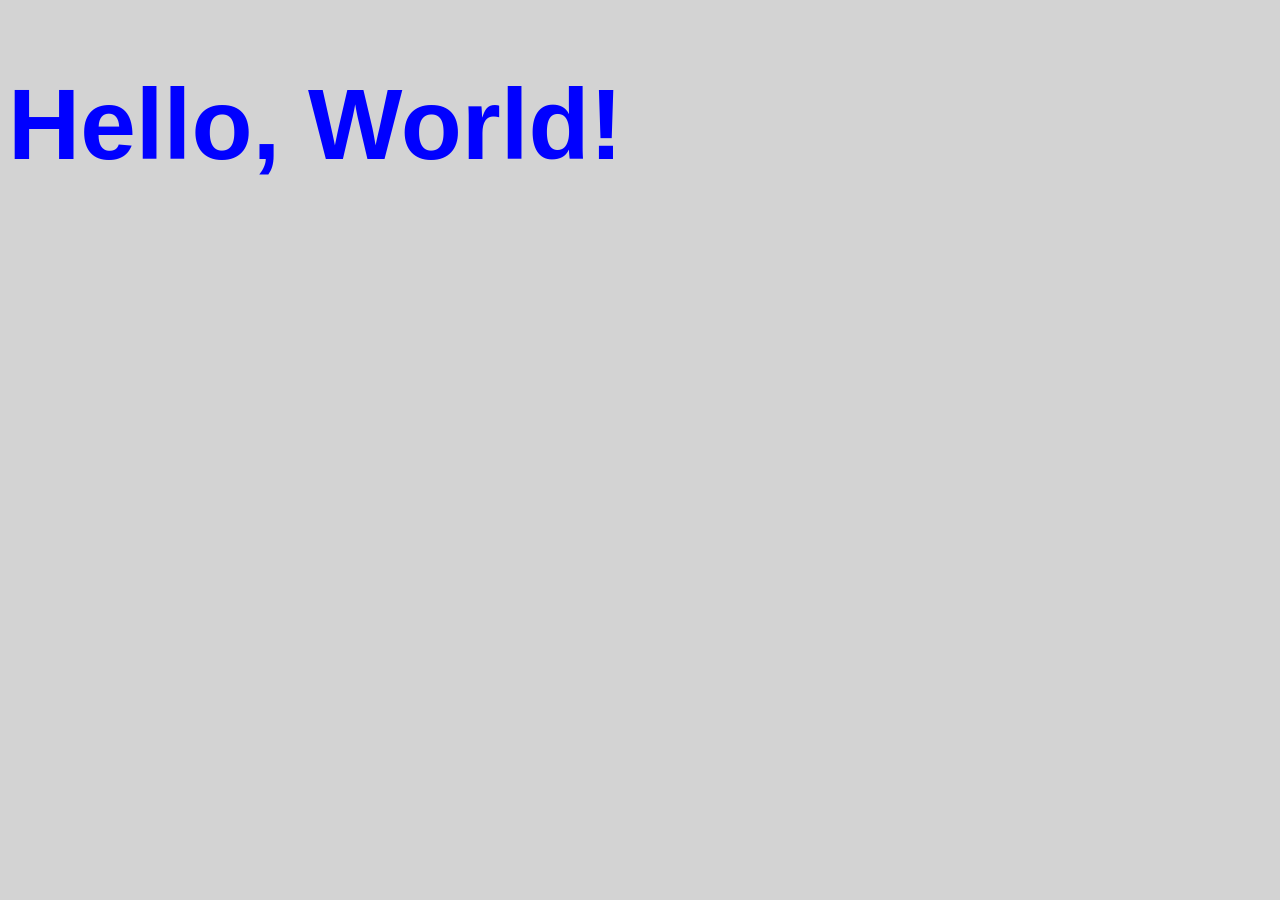
<file: ch2_colors_comments/index.html>
<!DOCTYPE html>
<html lang="en">
<head>
    <meta charset="UTF-8">
    <meta name="viewport" content="width=device-width, initial-scale=1.0">
    <link rel="stylesheet" href="style.css">
    <title>Document</title>
</head>
<body>
 <h1>Hello, World!</h1>   
</body>
</html>
</file>
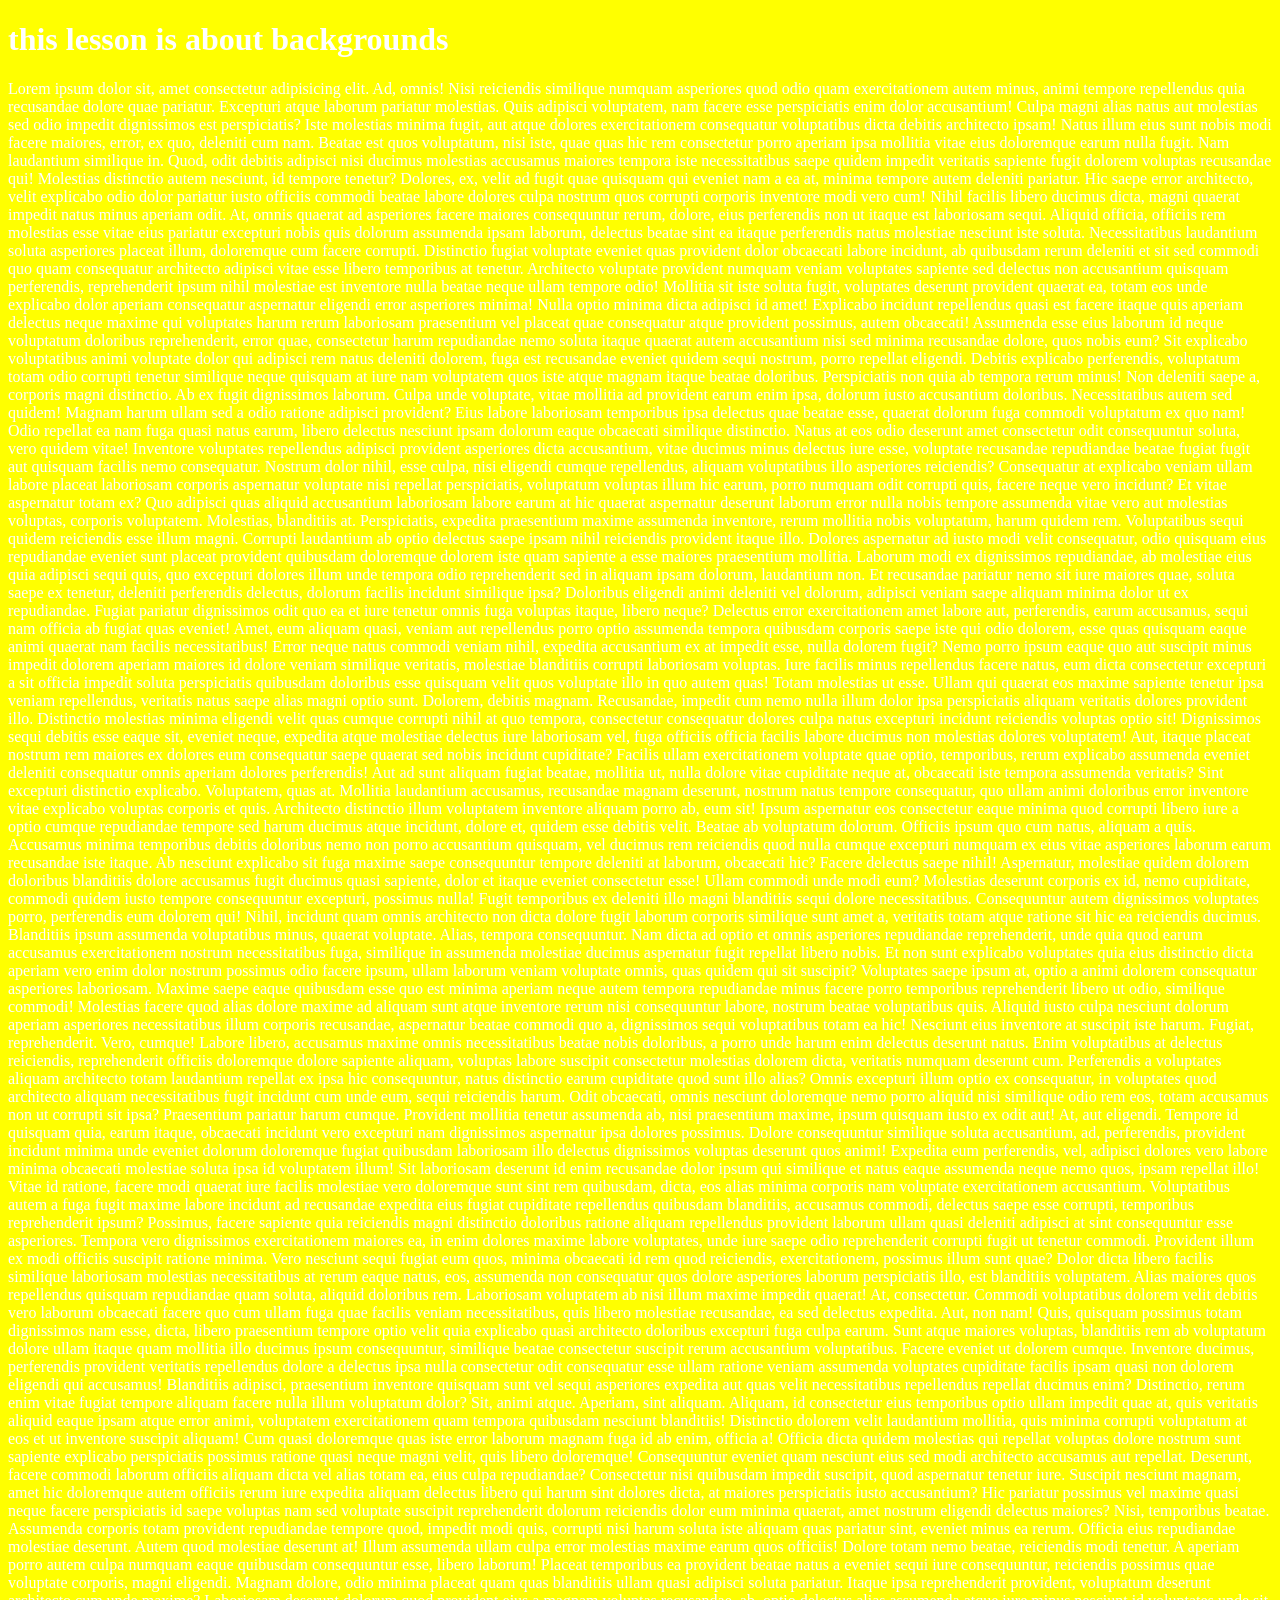
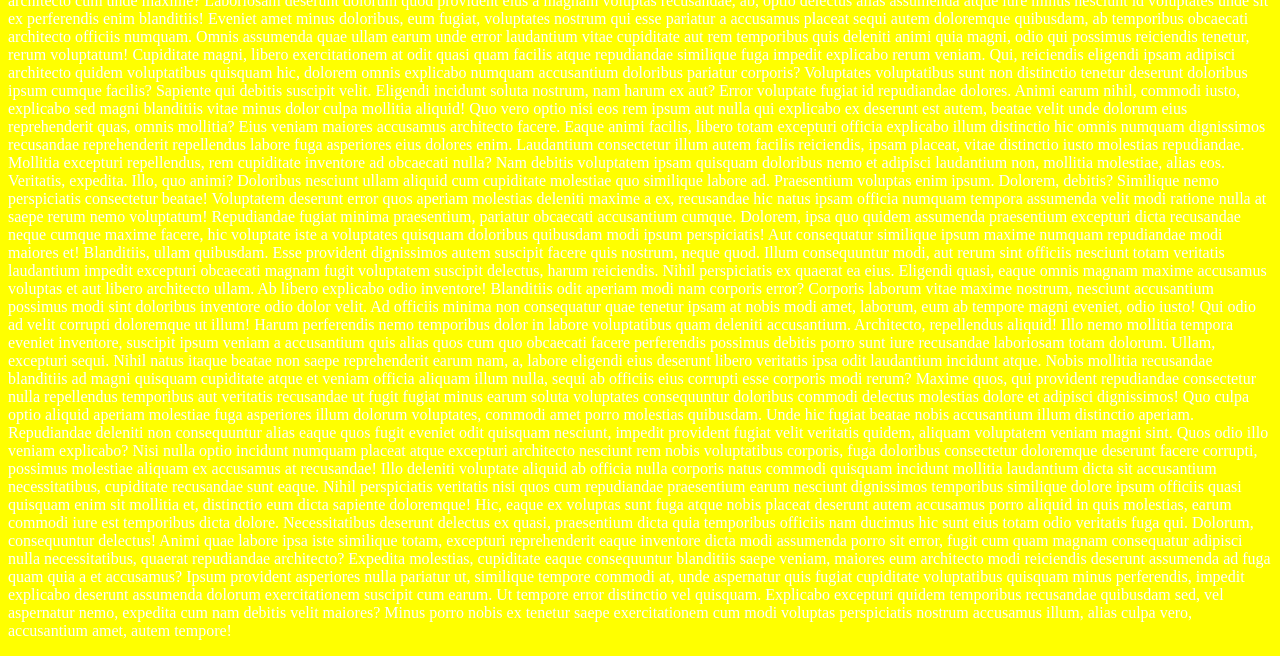
<file: ch3_background/index.html>
<!DOCTYPE html>
<html lang="en">
<head>
    <meta charset="UTF-8">
    <meta name="viewport" content="width=device-width, initial-scale=1.0">
    <link rel="stylesheet" href="style.css"> 
    <title>Document</title>
</head>
<body>
    <h1>this lesson is about backgrounds</h1>
    <p>Lorem ipsum dolor sit, amet consectetur adipisicing elit. Ad, omnis! Nisi reiciendis similique numquam asperiores quod odio quam exercitationem autem minus, animi tempore repellendus quia recusandae dolore quae pariatur. Excepturi atque laborum pariatur molestias. Quis adipisci voluptatem, nam facere esse perspiciatis enim dolor accusantium! Culpa magni alias natus aut molestias sed odio impedit dignissimos est perspiciatis? Iste molestias minima fugit, aut atque dolores exercitationem consequatur voluptatibus dicta debitis architecto ipsam! Natus illum eius sunt nobis modi facere maiores, error, ex quo, deleniti cum nam. Beatae est quos voluptatum, nisi iste, quae quas hic rem consectetur porro aperiam ipsa mollitia vitae eius doloremque earum nulla fugit. Nam laudantium similique in. Quod, odit debitis adipisci nisi ducimus molestias accusamus maiores tempora iste necessitatibus saepe quidem impedit veritatis sapiente fugit dolorem voluptas recusandae qui! Molestias distinctio autem nesciunt, id tempore tenetur? Dolores, ex, velit ad fugit quae quisquam qui eveniet nam a ea at, minima tempore autem deleniti pariatur. Hic saepe error architecto, velit explicabo odio dolor pariatur iusto officiis commodi beatae labore dolores culpa nostrum quos corrupti corporis inventore modi vero cum! Nihil facilis libero ducimus dicta, magni quaerat impedit natus minus aperiam odit. At, omnis quaerat ad asperiores facere maiores consequuntur rerum, dolore, eius perferendis non ut itaque est laboriosam sequi. Aliquid officia, officiis rem molestias esse vitae eius pariatur excepturi nobis quis dolorum assumenda ipsam laborum, delectus beatae sint ea itaque perferendis natus molestiae nesciunt iste soluta. Necessitatibus laudantium soluta asperiores placeat illum, doloremque cum facere corrupti. Distinctio fugiat voluptate eveniet quas provident dolor obcaecati labore incidunt, ab quibusdam rerum deleniti et sit sed commodi quo quam consequatur architecto adipisci vitae esse libero temporibus at tenetur. Architecto voluptate provident numquam veniam voluptates sapiente sed delectus non accusantium quisquam perferendis, reprehenderit ipsum nihil molestiae est inventore nulla beatae neque ullam tempore odio! Mollitia sit iste soluta fugit, voluptates deserunt provident quaerat ea, totam eos unde explicabo dolor aperiam consequatur aspernatur eligendi error asperiores minima! Nulla optio minima dicta adipisci id amet! Explicabo incidunt repellendus quasi est facere itaque quis aperiam delectus neque maxime qui voluptates harum rerum laboriosam praesentium vel placeat quae consequatur atque provident possimus, autem obcaecati! Assumenda esse eius laborum id neque voluptatum doloribus reprehenderit, error quae, consectetur harum repudiandae nemo soluta itaque quaerat autem accusantium nisi sed minima recusandae dolore, quos nobis eum? Sit explicabo voluptatibus animi voluptate dolor qui adipisci rem natus deleniti dolorem, fuga est recusandae eveniet quidem sequi nostrum, porro repellat eligendi. Debitis explicabo perferendis, voluptatum totam odio corrupti tenetur similique neque quisquam at iure nam voluptatem quos iste atque magnam itaque beatae doloribus. Perspiciatis non quia ab tempora rerum minus! Non deleniti saepe a, corporis magni distinctio. Ab ex fugit dignissimos laborum. Culpa unde voluptate, vitae mollitia ad provident earum enim ipsa, dolorum iusto accusantium doloribus. Necessitatibus autem sed quidem! Magnam harum ullam sed a odio ratione adipisci provident? Eius labore laboriosam temporibus ipsa delectus quae beatae esse, quaerat dolorum fuga commodi voluptatum ex quo nam! Odio repellat ea nam fuga quasi natus earum, libero delectus nesciunt ipsam dolorum eaque obcaecati similique distinctio. Natus at eos odio deserunt amet consectetur odit consequuntur soluta, vero quidem vitae! Inventore voluptates repellendus adipisci provident asperiores dicta accusantium, vitae ducimus minus delectus iure esse, voluptate recusandae repudiandae beatae fugiat fugit aut quisquam facilis nemo consequatur. Nostrum dolor nihil, esse culpa, nisi eligendi cumque repellendus, aliquam voluptatibus illo asperiores reiciendis? Consequatur at explicabo veniam ullam labore placeat laboriosam corporis aspernatur voluptate nisi repellat perspiciatis, voluptatum voluptas illum hic earum, porro numquam odit corrupti quis, facere neque vero incidunt? Et vitae aspernatur totam ex? Quo adipisci quas aliquid accusantium laboriosam labore earum at hic quaerat aspernatur deserunt laborum error nulla nobis tempore assumenda vitae vero aut molestias voluptas, corporis voluptatem. Molestias, blanditiis at. Perspiciatis, expedita praesentium maxime assumenda inventore, rerum mollitia nobis voluptatum, harum quidem rem. Voluptatibus sequi quidem reiciendis esse illum magni. Corrupti laudantium ab optio delectus saepe ipsam nihil reiciendis provident itaque illo. Dolores aspernatur ad iusto modi velit consequatur, odio quisquam eius repudiandae eveniet sunt placeat provident quibusdam doloremque dolorem iste quam sapiente a esse maiores praesentium mollitia. Laborum modi ex dignissimos repudiandae, ab molestiae eius quia adipisci sequi quis, quo excepturi dolores illum unde tempora odio reprehenderit sed in aliquam ipsam dolorum, laudantium non. Et recusandae pariatur nemo sit iure maiores quae, soluta saepe ex tenetur, deleniti perferendis delectus, dolorum facilis incidunt similique ipsa? Doloribus eligendi animi deleniti vel dolorum, adipisci veniam saepe aliquam minima dolor ut ex repudiandae. Fugiat pariatur dignissimos odit quo ea et iure tenetur omnis fuga voluptas itaque, libero neque? Delectus error exercitationem amet labore aut, perferendis, earum accusamus, sequi nam officia ab fugiat quas eveniet! Amet, eum aliquam quasi, veniam aut repellendus porro optio assumenda tempora quibusdam corporis saepe iste qui odio dolorem, esse quas quisquam eaque animi quaerat nam facilis necessitatibus! Error neque natus commodi veniam nihil, expedita accusantium ex at impedit esse, nulla dolorem fugit? Nemo porro ipsum eaque quo aut suscipit minus impedit dolorem aperiam maiores id dolore veniam similique veritatis, molestiae blanditiis corrupti laboriosam voluptas. Iure facilis minus repellendus facere natus, eum dicta consectetur excepturi a sit officia impedit soluta perspiciatis quibusdam doloribus esse quisquam velit quos voluptate illo in quo autem quas! Totam molestias ut esse. Ullam qui quaerat eos maxime sapiente tenetur ipsa veniam repellendus, veritatis natus saepe alias magni optio sunt. Dolorem, debitis magnam. Recusandae, impedit cum nemo nulla illum dolor ipsa perspiciatis aliquam veritatis dolores provident illo. Distinctio molestias minima eligendi velit quas cumque corrupti nihil at quo tempora, consectetur consequatur dolores culpa natus excepturi incidunt reiciendis voluptas optio sit! Dignissimos sequi debitis esse eaque sit, eveniet neque, expedita atque molestiae delectus iure laboriosam vel, fuga officiis officia facilis labore ducimus non molestias dolores voluptatem! Aut, itaque placeat nostrum rem maiores ex dolores eum consequatur saepe quaerat sed nobis incidunt cupiditate? Facilis ullam exercitationem voluptate quae optio, temporibus, rerum explicabo assumenda eveniet deleniti consequatur omnis aperiam dolores perferendis! Aut ad sunt aliquam fugiat beatae, mollitia ut, nulla dolore vitae cupiditate neque at, obcaecati iste tempora assumenda veritatis? Sint excepturi distinctio explicabo. Voluptatem, quas at. Mollitia laudantium accusamus, recusandae magnam deserunt, nostrum natus tempore consequatur, quo ullam animi doloribus error inventore vitae explicabo voluptas corporis et quis. Architecto distinctio illum voluptatem inventore aliquam porro ab, eum sit! Ipsum aspernatur eos consectetur eaque minima quod corrupti libero iure a optio cumque repudiandae tempore sed harum ducimus atque incidunt, dolore et, quidem esse debitis velit. Beatae ab voluptatum dolorum. Officiis ipsum quo cum natus, aliquam a quis. Accusamus minima temporibus debitis doloribus nemo non porro accusantium quisquam, vel ducimus rem reiciendis quod nulla cumque excepturi numquam ex eius vitae asperiores laborum earum recusandae iste itaque. Ab nesciunt explicabo sit fuga maxime saepe consequuntur tempore deleniti at laborum, obcaecati hic? Facere delectus saepe nihil! Aspernatur, molestiae quidem dolorem doloribus blanditiis dolore accusamus fugit ducimus quasi sapiente, dolor et itaque eveniet consectetur esse! Ullam commodi unde modi eum? Molestias deserunt corporis ex id, nemo cupiditate, commodi quidem iusto tempore consequuntur excepturi, possimus nulla! Fugit temporibus ex deleniti illo magni blanditiis sequi dolore necessitatibus. Consequuntur autem dignissimos voluptates porro, perferendis eum dolorem qui! Nihil, incidunt quam omnis architecto non dicta dolore fugit laborum corporis similique sunt amet a, veritatis totam atque ratione sit hic ea reiciendis ducimus. Blanditiis ipsum assumenda voluptatibus minus, quaerat voluptate. Alias, tempora consequuntur. Nam dicta ad optio et omnis asperiores repudiandae reprehenderit, unde quia quod earum accusamus exercitationem nostrum necessitatibus fuga, similique in assumenda molestiae ducimus aspernatur fugit repellat libero nobis. Et non sunt explicabo voluptates quia eius distinctio dicta aperiam vero enim dolor nostrum possimus odio facere ipsum, ullam laborum veniam voluptate omnis, quas quidem qui sit suscipit? Voluptates saepe ipsum at, optio a animi dolorem consequatur asperiores laboriosam. Maxime saepe eaque quibusdam esse quo est minima aperiam neque autem tempora repudiandae minus facere porro temporibus reprehenderit libero ut odio, similique commodi! Molestias facere quod alias dolore maxime ad aliquam sunt atque inventore rerum nisi consequuntur labore, nostrum beatae voluptatibus quis. Aliquid iusto culpa nesciunt dolorum aperiam asperiores necessitatibus illum corporis recusandae, aspernatur beatae commodi quo a, dignissimos sequi voluptatibus totam ea hic! Nesciunt eius inventore at suscipit iste harum. Fugiat, reprehenderit. Vero, cumque! Labore libero, accusamus maxime omnis necessitatibus beatae nobis doloribus, a porro unde harum enim delectus deserunt natus. Enim voluptatibus at delectus reiciendis, reprehenderit officiis doloremque dolore sapiente aliquam, voluptas labore suscipit consectetur molestias dolorem dicta, veritatis numquam deserunt cum. Perferendis a voluptates aliquam architecto totam laudantium repellat ex ipsa hic consequuntur, natus distinctio earum cupiditate quod sunt illo alias? Omnis excepturi illum optio ex consequatur, in voluptates quod architecto aliquam necessitatibus fugit incidunt cum unde eum, sequi reiciendis harum. Odit obcaecati, omnis nesciunt doloremque nemo porro aliquid nisi similique odio rem eos, totam accusamus non ut corrupti sit ipsa? Praesentium pariatur harum cumque. Provident mollitia tenetur assumenda ab, nisi praesentium maxime, ipsum quisquam iusto ex odit aut! At, aut eligendi. Tempore id quisquam quia, earum itaque, obcaecati incidunt vero excepturi nam dignissimos aspernatur ipsa dolores possimus. Dolore consequuntur similique soluta accusantium, ad, perferendis, provident incidunt minima unde eveniet dolorum doloremque fugiat quibusdam laboriosam illo delectus dignissimos voluptas deserunt quos animi! Expedita eum perferendis, vel, adipisci dolores vero labore minima obcaecati molestiae soluta ipsa id voluptatem illum! Sit laboriosam deserunt id enim recusandae dolor ipsum qui similique et natus eaque assumenda neque nemo quos, ipsam repellat illo! Vitae id ratione, facere modi quaerat iure facilis molestiae vero doloremque sunt sint rem quibusdam, dicta, eos alias minima corporis nam voluptate exercitationem accusantium. Voluptatibus autem a fuga fugit maxime labore incidunt ad recusandae expedita eius fugiat cupiditate repellendus quibusdam blanditiis, accusamus commodi, delectus saepe esse corrupti, temporibus reprehenderit ipsum? Possimus, facere sapiente quia reiciendis magni distinctio doloribus ratione aliquam repellendus provident laborum ullam quasi deleniti adipisci at sint consequuntur esse asperiores. Tempora vero dignissimos exercitationem maiores ea, in enim dolores maxime labore voluptates, unde iure saepe odio reprehenderit corrupti fugit ut tenetur commodi. Provident illum ex modi officiis suscipit ratione minima. Vero nesciunt sequi fugiat eum quos, minima obcaecati id rem quod reiciendis, exercitationem, possimus illum sunt quae? Dolor dicta libero facilis similique laboriosam molestias necessitatibus at rerum eaque natus, eos, assumenda non consequatur quos dolore asperiores laborum perspiciatis illo, est blanditiis voluptatem. Alias maiores quos repellendus quisquam repudiandae quam soluta, aliquid doloribus rem. Laboriosam voluptatem ab nisi illum maxime impedit quaerat! At, consectetur. Commodi voluptatibus dolorem velit debitis vero laborum obcaecati facere quo cum ullam fuga quae facilis veniam necessitatibus, quis libero molestiae recusandae, ea sed delectus expedita. Aut, non nam! Quis, quisquam possimus totam dignissimos nam esse, dicta, libero praesentium tempore optio velit quia explicabo quasi architecto doloribus excepturi fuga culpa earum. Sunt atque maiores voluptas, blanditiis rem ab voluptatum dolore ullam itaque quam mollitia illo ducimus ipsum consequuntur, similique beatae consectetur suscipit rerum accusantium voluptatibus. Facere eveniet ut dolorem cumque. Inventore ducimus, perferendis provident veritatis repellendus dolore a delectus ipsa nulla consectetur odit consequatur esse ullam ratione veniam assumenda voluptates cupiditate facilis ipsam quasi non dolorem eligendi qui accusamus! Blanditiis adipisci, praesentium inventore quisquam sunt vel sequi asperiores expedita aut quas velit necessitatibus repellendus repellat ducimus enim? Distinctio, rerum enim vitae fugiat tempore aliquam facere nulla illum voluptatum dolor? Sit, animi atque. Aperiam, sint aliquam. Aliquam, id consectetur eius temporibus optio ullam impedit quae at, quis veritatis aliquid eaque ipsam atque error animi, voluptatem exercitationem quam tempora quibusdam nesciunt blanditiis! Distinctio dolorem velit laudantium mollitia, quis minima corrupti voluptatum at eos et ut inventore suscipit aliquam! Cum quasi doloremque quas iste error laborum magnam fuga id ab enim, officia a! Officia dicta quidem molestias qui repellat voluptas dolore nostrum sunt sapiente explicabo perspiciatis possimus ratione quasi neque magni velit, quis libero doloremque! Consequuntur eveniet quam nesciunt eius sed modi architecto accusamus aut repellat. Deserunt, facere commodi laborum officiis aliquam dicta vel alias totam ea, eius culpa repudiandae? Consectetur nisi quibusdam impedit suscipit, quod aspernatur tenetur iure. Suscipit nesciunt magnam, amet hic doloremque autem officiis rerum iure expedita aliquam delectus libero qui harum sint dolores dicta, at maiores perspiciatis iusto accusantium? Hic pariatur possimus vel maxime quasi neque facere perspiciatis id saepe voluptas nam sed voluptate suscipit reprehenderit dolorum reiciendis dolor eum minima quaerat, amet nostrum eligendi delectus maiores? Nisi, temporibus beatae. Assumenda corporis totam provident repudiandae tempore quod, impedit modi quis, corrupti nisi harum soluta iste aliquam quas pariatur sint, eveniet minus ea rerum. Officia eius repudiandae molestiae deserunt. Autem quod molestiae deserunt at! Illum assumenda ullam culpa error molestias maxime earum quos officiis! Dolore totam nemo beatae, reiciendis modi tenetur. A aperiam porro autem culpa numquam eaque quibusdam consequuntur esse, libero laborum! Placeat temporibus ea provident beatae natus a eveniet sequi iure consequuntur, reiciendis possimus quae voluptate corporis, magni eligendi. Magnam dolore, odio minima placeat quam quas blanditiis ullam quasi adipisci soluta pariatur. Itaque ipsa reprehenderit provident, voluptatum deserunt architecto cum unde maxime? Laboriosam deserunt dolorum quod provident eius a magnam voluptas recusandae, ab, optio delectus alias assumenda atque iure minus nesciunt id voluptates unde sit ex perferendis enim blanditiis! Eveniet amet minus doloribus, eum fugiat, voluptates nostrum qui esse pariatur a accusamus placeat sequi autem doloremque quibusdam, ab temporibus obcaecati architecto officiis numquam. Omnis assumenda quae ullam earum unde error laudantium vitae cupiditate aut rem temporibus quis deleniti animi quia magni, odio qui possimus reiciendis tenetur, rerum voluptatum! Cupiditate magni, libero exercitationem at odit quasi quam facilis atque repudiandae similique fuga impedit explicabo rerum veniam. Qui, reiciendis eligendi ipsam adipisci architecto quidem voluptatibus quisquam hic, dolorem omnis explicabo numquam accusantium doloribus pariatur corporis? Voluptates voluptatibus sunt non distinctio tenetur deserunt doloribus ipsum cumque facilis? Sapiente qui debitis suscipit velit. Eligendi incidunt soluta nostrum, nam harum ex aut? Error voluptate fugiat id repudiandae dolores. Animi earum nihil, commodi iusto, explicabo sed magni blanditiis vitae minus dolor culpa mollitia aliquid! Quo vero optio nisi eos rem ipsum aut nulla qui explicabo ex deserunt est autem, beatae velit unde dolorum eius reprehenderit quas, omnis mollitia? Eius veniam maiores accusamus architecto facere. Eaque animi facilis, libero totam excepturi officia explicabo illum distinctio hic omnis numquam dignissimos recusandae reprehenderit repellendus labore fuga asperiores eius dolores enim. Laudantium consectetur illum autem facilis reiciendis, ipsam placeat, vitae distinctio iusto molestias repudiandae. Mollitia excepturi repellendus, rem cupiditate inventore ad obcaecati nulla? Nam debitis voluptatem ipsam quisquam doloribus nemo et adipisci laudantium non, mollitia molestiae, alias eos. Veritatis, expedita. Illo, quo animi? Doloribus nesciunt ullam aliquid cum cupiditate molestiae quo similique labore ad. Praesentium voluptas enim ipsum. Dolorem, debitis? Similique nemo perspiciatis consectetur beatae! Voluptatem deserunt error quos aperiam molestias deleniti maxime a ex, recusandae hic natus ipsam officia numquam tempora assumenda velit modi ratione nulla at saepe rerum nemo voluptatum! Repudiandae fugiat minima praesentium, pariatur obcaecati accusantium cumque. Dolorem, ipsa quo quidem assumenda praesentium excepturi dicta recusandae neque cumque maxime facere, hic voluptate iste a voluptates quisquam doloribus quibusdam modi ipsum perspiciatis! Aut consequatur similique ipsum maxime numquam repudiandae modi maiores et! Blanditiis, ullam quibusdam. Esse provident dignissimos autem suscipit facere quis nostrum, neque quod. Illum consequuntur modi, aut rerum sint officiis nesciunt totam veritatis laudantium impedit excepturi obcaecati magnam fugit voluptatem suscipit delectus, harum reiciendis. Nihil perspiciatis ex quaerat ea eius. Eligendi quasi, eaque omnis magnam maxime accusamus voluptas et aut libero architecto ullam. Ab libero explicabo odio inventore! Blanditiis odit aperiam modi nam corporis error? Corporis laborum vitae maxime nostrum, nesciunt accusantium possimus modi sint doloribus inventore odio dolor velit. Ad officiis minima non consequatur quae tenetur ipsam at nobis modi amet, laborum, eum ab tempore magni eveniet, odio iusto! Qui odio ad velit corrupti doloremque ut illum! Harum perferendis nemo temporibus dolor in labore voluptatibus quam deleniti accusantium. Architecto, repellendus aliquid! Illo nemo mollitia tempora eveniet inventore, suscipit ipsum veniam a accusantium quis alias quos cum quo obcaecati facere perferendis possimus debitis porro sunt iure recusandae laboriosam totam dolorum. Ullam, excepturi sequi. Nihil natus itaque beatae non saepe reprehenderit earum nam, a, labore eligendi eius deserunt libero veritatis ipsa odit laudantium incidunt atque. Nobis mollitia recusandae blanditiis ad magni quisquam cupiditate atque et veniam officia aliquam illum nulla, sequi ab officiis eius corrupti esse corporis modi rerum? Maxime quos, qui provident repudiandae consectetur nulla repellendus temporibus aut veritatis recusandae ut fugit fugiat minus earum soluta voluptates consequuntur doloribus commodi delectus molestias dolore et adipisci dignissimos! Quo culpa optio aliquid aperiam molestiae fuga asperiores illum dolorum voluptates, commodi amet porro molestias quibusdam. Unde hic fugiat beatae nobis accusantium illum distinctio aperiam. Repudiandae deleniti non consequuntur alias eaque quos fugit eveniet odit quisquam nesciunt, impedit provident fugiat velit veritatis quidem, aliquam voluptatem veniam magni sint. Quos odio illo veniam explicabo? Nisi nulla optio incidunt numquam placeat atque excepturi architecto nesciunt rem nobis voluptatibus corporis, fuga doloribus consectetur doloremque deserunt facere corrupti, possimus molestiae aliquam ex accusamus at recusandae! Illo deleniti voluptate aliquid ab officia nulla corporis natus commodi quisquam incidunt mollitia laudantium dicta sit accusantium necessitatibus, cupiditate recusandae sunt eaque. Nihil perspiciatis veritatis nisi quos cum repudiandae praesentium earum nesciunt dignissimos temporibus similique dolore ipsum officiis quasi quisquam enim sit mollitia et, distinctio eum dicta sapiente doloremque! Hic, eaque ex voluptas sunt fuga atque nobis placeat deserunt autem accusamus porro aliquid in quis molestias, earum commodi iure est temporibus dicta dolore. Necessitatibus deserunt delectus ex quasi, praesentium dicta quia temporibus officiis nam ducimus hic sunt eius totam odio veritatis fuga qui. Dolorum, consequuntur delectus! Animi quae labore ipsa iste similique totam, excepturi reprehenderit eaque inventore dicta modi assumenda porro sit error, fugit cum quam magnam consequatur adipisci nulla necessitatibus, quaerat repudiandae architecto? Expedita molestias, cupiditate eaque consequuntur blanditiis saepe veniam, maiores eum architecto modi reiciendis deserunt assumenda ad fuga quam quia a et accusamus? Ipsum provident asperiores nulla pariatur ut, similique tempore commodi at, unde aspernatur quis fugiat cupiditate voluptatibus quisquam minus perferendis, impedit explicabo deserunt assumenda dolorum exercitationem suscipit cum earum. Ut tempore error distinctio vel quisquam. Explicabo excepturi quidem temporibus recusandae quibusdam sed, vel aspernatur nemo, expedita cum nam debitis velit maiores? Minus porro nobis ex tenetur saepe exercitationem cum modi voluptas perspiciatis nostrum accusamus illum, alias culpa vero, accusantium amet, autem tempore!</p>
</body>
</html>
</file>
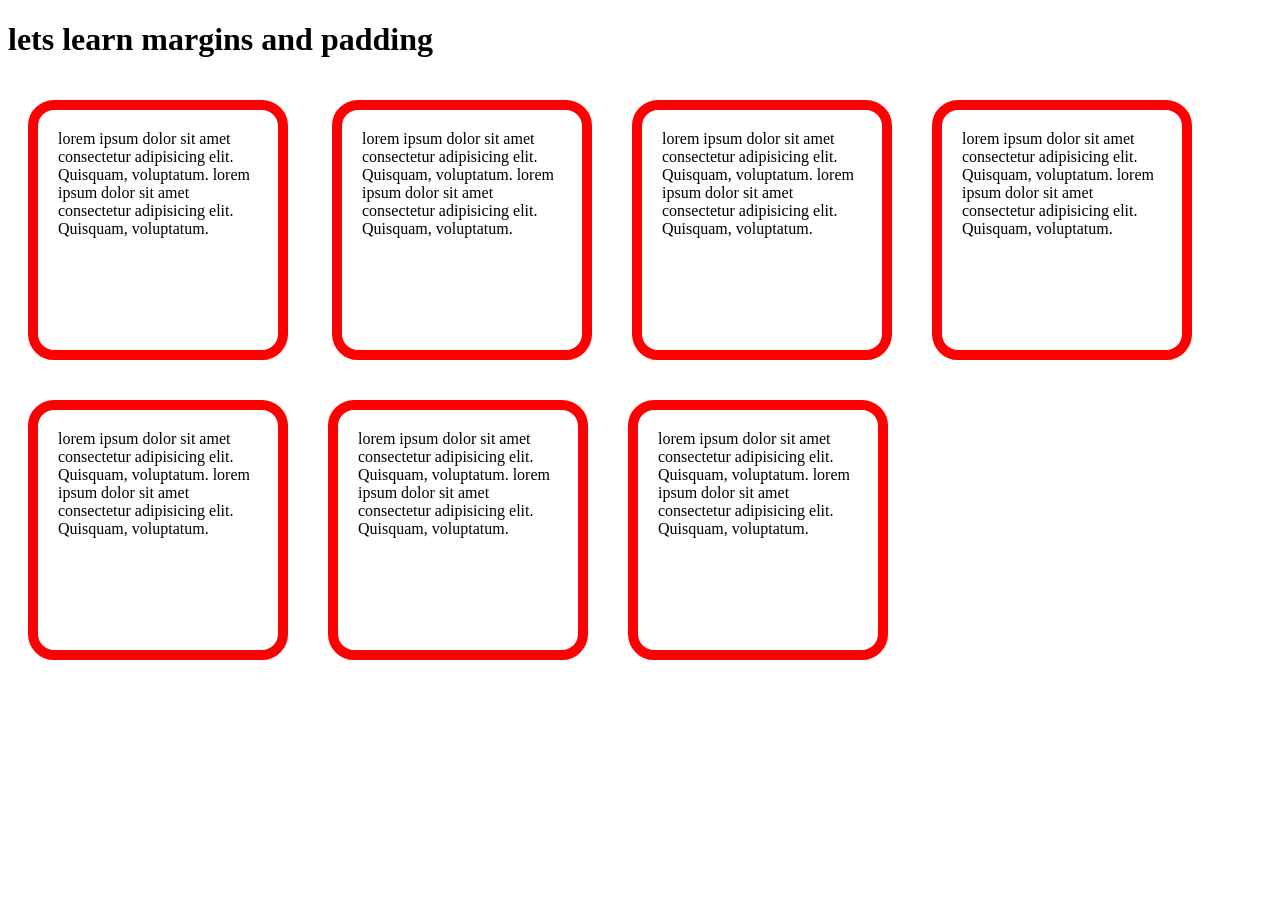
<file: ch5_margins_pedding/index.html>
<!DOCTYPE html>
<html lang="en">
<head>
    <meta charset="UTF-8">
    <meta name="viewport" content="width=device-width, initial-scale=1.0">
    <link rel="stylesheet" href="style.css">
    <title>Document</title>
</head>
<body>
    <h1>lets learn margins and padding</h1>
    <div>
        lorem ipsum dolor sit amet consectetur adipisicing elit. Quisquam, voluptatum.
        lorem ipsum dolor sit amet consectetur adipisicing elit. Quisquam, voluptatum.
    </div>
    <div>
        lorem ipsum dolor sit amet consectetur adipisicing elit. Quisquam, voluptatum.
        lorem ipsum dolor sit amet consectetur adipisicing elit. Quisquam, voluptatum.
    </div><div>
        lorem ipsum dolor sit amet consectetur adipisicing elit. Quisquam, voluptatum.
        lorem ipsum dolor sit amet consectetur adipisicing elit. Quisquam, voluptatum.
    </div><div>
        lorem ipsum dolor sit amet consectetur adipisicing elit. Quisquam, voluptatum.
        lorem ipsum dolor sit amet consectetur adipisicing elit. Quisquam, voluptatum.
    </div><div>
        lorem ipsum dolor sit amet consectetur adipisicing elit. Quisquam, voluptatum.
        lorem ipsum dolor sit amet consectetur adipisicing elit. Quisquam, voluptatum.
    </div><div>
        lorem ipsum dolor sit amet consectetur adipisicing elit. Quisquam, voluptatum.
        lorem ipsum dolor sit amet consectetur adipisicing elit. Quisquam, voluptatum.
    </div><div>
        lorem ipsum dolor sit amet consectetur adipisicing elit. Quisquam, voluptatum.
        lorem ipsum dolor sit amet consectetur adipisicing elit. Quisquam, voluptatum.
    </div>
    
    
</body>
</html>
</file>
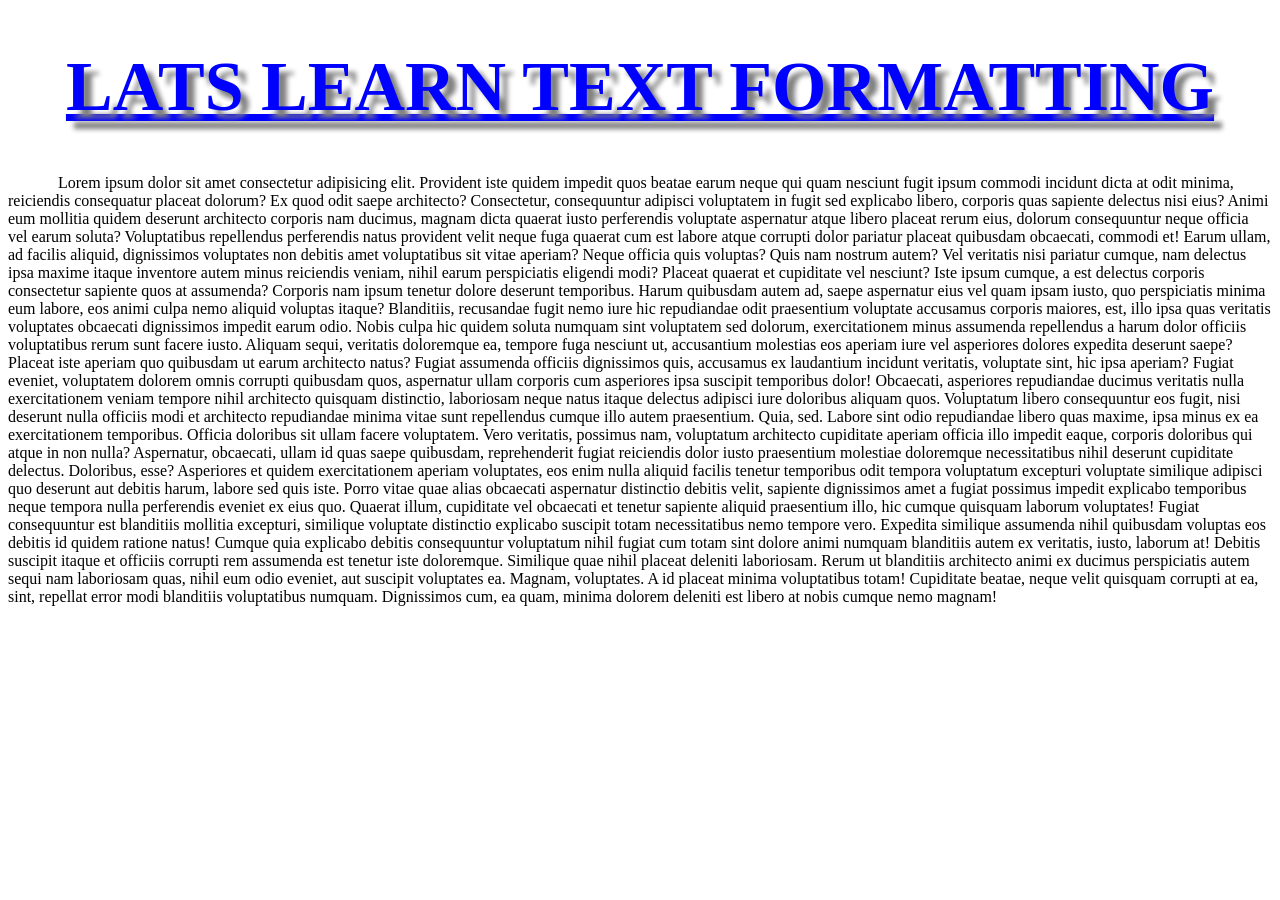
<file: ch6_text_formatting/index.html>
<!DOCTYPE html>
<html lang="en">
<head>
    <meta charset="UTF-8">
    <meta name="viewport" content="width=device-width, initial-scale=1.0">
    <link rel="stylesheet" href="style.css">
    <title>Document</title>
</head>
<body>
    <h1>lats learn text formatting</h1>
    <p>Lorem ipsum dolor sit amet consectetur adipisicing elit. Provident iste quidem impedit quos beatae earum neque qui quam nesciunt fugit ipsum commodi incidunt dicta at odit minima, reiciendis consequatur placeat dolorum? Ex quod odit saepe architecto? Consectetur, consequuntur adipisci voluptatem in fugit sed explicabo libero, corporis quas sapiente delectus nisi eius? Animi eum mollitia quidem deserunt architecto corporis nam ducimus, magnam dicta quaerat iusto perferendis voluptate aspernatur atque libero placeat rerum eius, dolorum consequuntur neque officia vel earum soluta? Voluptatibus repellendus perferendis natus provident velit neque fuga quaerat cum est labore atque corrupti dolor pariatur placeat quibusdam obcaecati, commodi et! Earum ullam, ad facilis aliquid, dignissimos voluptates non debitis amet voluptatibus sit vitae aperiam? Neque officia quis voluptas? Quis nam nostrum autem? Vel veritatis nisi pariatur cumque, nam delectus ipsa maxime itaque inventore autem minus reiciendis veniam, nihil earum perspiciatis eligendi modi? Placeat quaerat et cupiditate vel nesciunt? Iste ipsum cumque, a est delectus corporis consectetur sapiente quos at assumenda? Corporis nam ipsum tenetur dolore deserunt temporibus. Harum quibusdam autem ad, saepe aspernatur eius vel quam ipsam iusto, quo perspiciatis minima eum labore, eos animi culpa nemo aliquid voluptas itaque? Blanditiis, recusandae fugit nemo iure hic repudiandae odit praesentium voluptate accusamus corporis maiores, est, illo ipsa quas veritatis voluptates obcaecati dignissimos impedit earum odio. Nobis culpa hic quidem soluta numquam sint voluptatem sed dolorum, exercitationem minus assumenda repellendus a harum dolor officiis voluptatibus rerum sunt facere iusto. Aliquam sequi, veritatis doloremque ea, tempore fuga nesciunt ut, accusantium molestias eos aperiam iure vel asperiores dolores expedita deserunt saepe? Placeat iste aperiam quo quibusdam ut earum architecto natus? Fugiat assumenda officiis dignissimos quis, accusamus ex laudantium incidunt veritatis, voluptate sint, hic ipsa aperiam? Fugiat eveniet, voluptatem dolorem omnis corrupti quibusdam quos, aspernatur ullam corporis cum asperiores ipsa suscipit temporibus dolor! Obcaecati, asperiores repudiandae ducimus veritatis nulla exercitationem veniam tempore nihil architecto quisquam distinctio, laboriosam neque natus itaque delectus adipisci iure doloribus aliquam quos. Voluptatum libero consequuntur eos fugit, nisi deserunt nulla officiis modi et architecto repudiandae minima vitae sunt repellendus cumque illo autem praesentium. Quia, sed. Labore sint odio repudiandae libero quas maxime, ipsa minus ex ea exercitationem temporibus. Officia doloribus sit ullam facere voluptatem. Vero veritatis, possimus nam, voluptatum architecto cupiditate aperiam officia illo impedit eaque, corporis doloribus qui atque in non nulla? Aspernatur, obcaecati, ullam id quas saepe quibusdam, reprehenderit fugiat reiciendis dolor iusto praesentium molestiae doloremque necessitatibus nihil deserunt cupiditate delectus. Doloribus, esse? Asperiores et quidem exercitationem aperiam voluptates, eos enim nulla aliquid facilis tenetur temporibus odit tempora voluptatum excepturi voluptate similique adipisci quo deserunt aut debitis harum, labore sed quis iste. Porro vitae quae alias obcaecati aspernatur distinctio debitis velit, sapiente dignissimos amet a fugiat possimus impedit explicabo temporibus neque tempora nulla perferendis eveniet ex eius quo. Quaerat illum, cupiditate vel obcaecati et tenetur sapiente aliquid praesentium illo, hic cumque quisquam laborum voluptates! Fugiat consequuntur est blanditiis mollitia excepturi, similique voluptate distinctio explicabo suscipit totam necessitatibus nemo tempore vero. Expedita similique assumenda nihil quibusdam voluptas eos debitis id quidem ratione natus! Cumque quia explicabo debitis consequuntur voluptatum nihil fugiat cum totam sint dolore animi numquam blanditiis autem ex veritatis, iusto, laborum at! Debitis suscipit itaque et officiis corrupti rem assumenda est tenetur iste doloremque. Similique quae nihil placeat deleniti laboriosam. Rerum ut blanditiis architecto animi ex ducimus perspiciatis autem sequi nam laboriosam quas, nihil eum odio eveniet, aut suscipit voluptates ea. Magnam, voluptates. A id placeat minima voluptatibus totam! Cupiditate beatae, neque velit quisquam corrupti at ea, sint, repellat error modi blanditiis voluptatibus numquam. Dignissimos cum, ea quam, minima dolorem deleniti est libero at nobis cumque nemo magnam!</p>
</body>
</html>
</file>
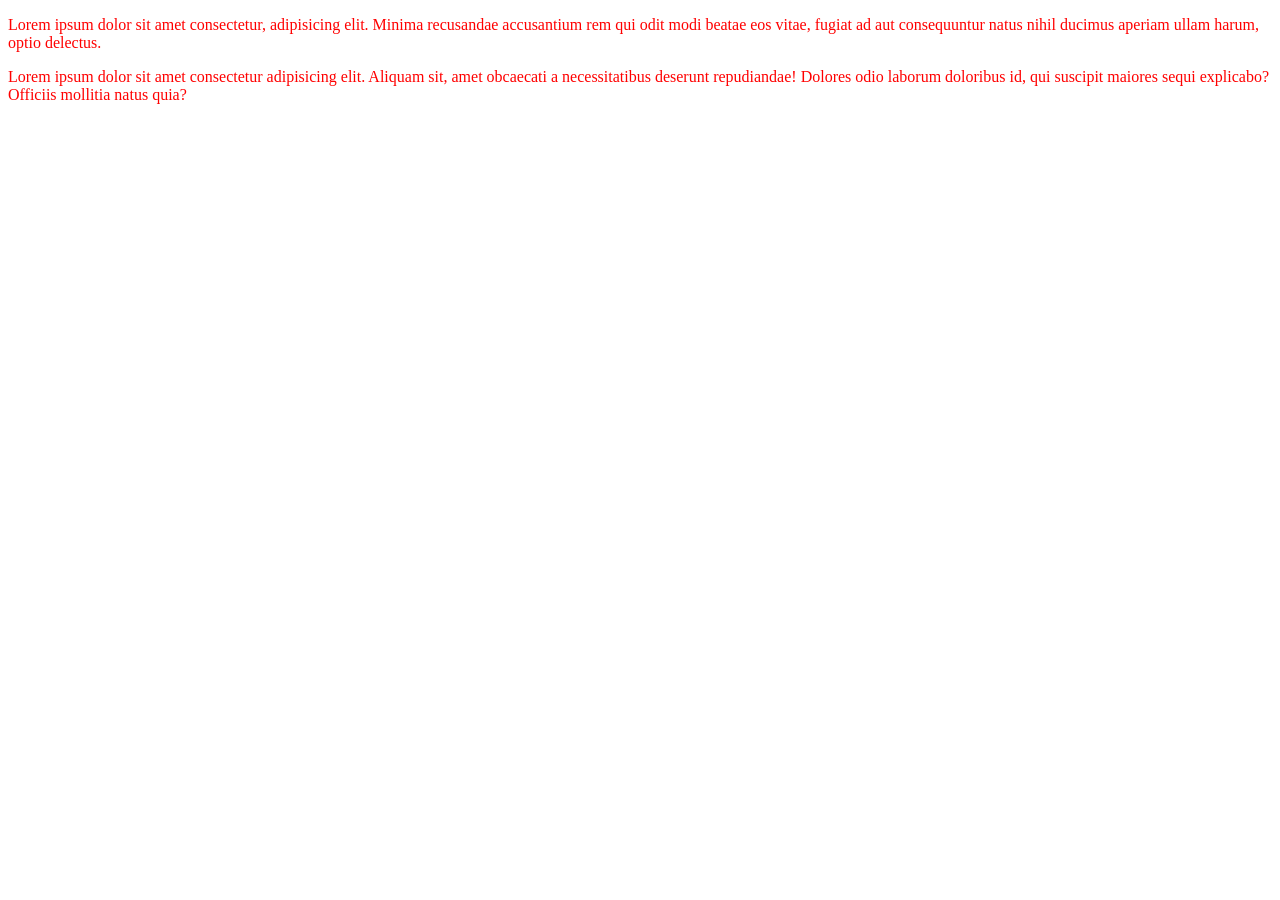
<file: intro/index.html>
<!DOCTYPE html>
<html lang="en">
<head>
    <meta charset="UTF-8">
    <meta name="viewport" content="width=device-width, initial-scale=1.0">
    <title>Document</title>
    

</head>
<body>
    <p style="color: red;">Lorem ipsum dolor sit amet consectetur, adipisicing elit. Minima recusandae accusantium rem qui odit modi beatae eos vitae, fugiat ad aut consequuntur natus nihil ducimus aperiam ullam harum, optio delectus.</p>
<P style="color: red;">Lorem ipsum dolor sit amet consectetur adipisicing elit. Aliquam sit, amet obcaecati a necessitatibus deserunt repudiandae! Dolores odio laborum doloribus id, qui suscipit maiores sequi explicabo? Officiis mollitia natus quia?</P>

</body>
</html>
</file>
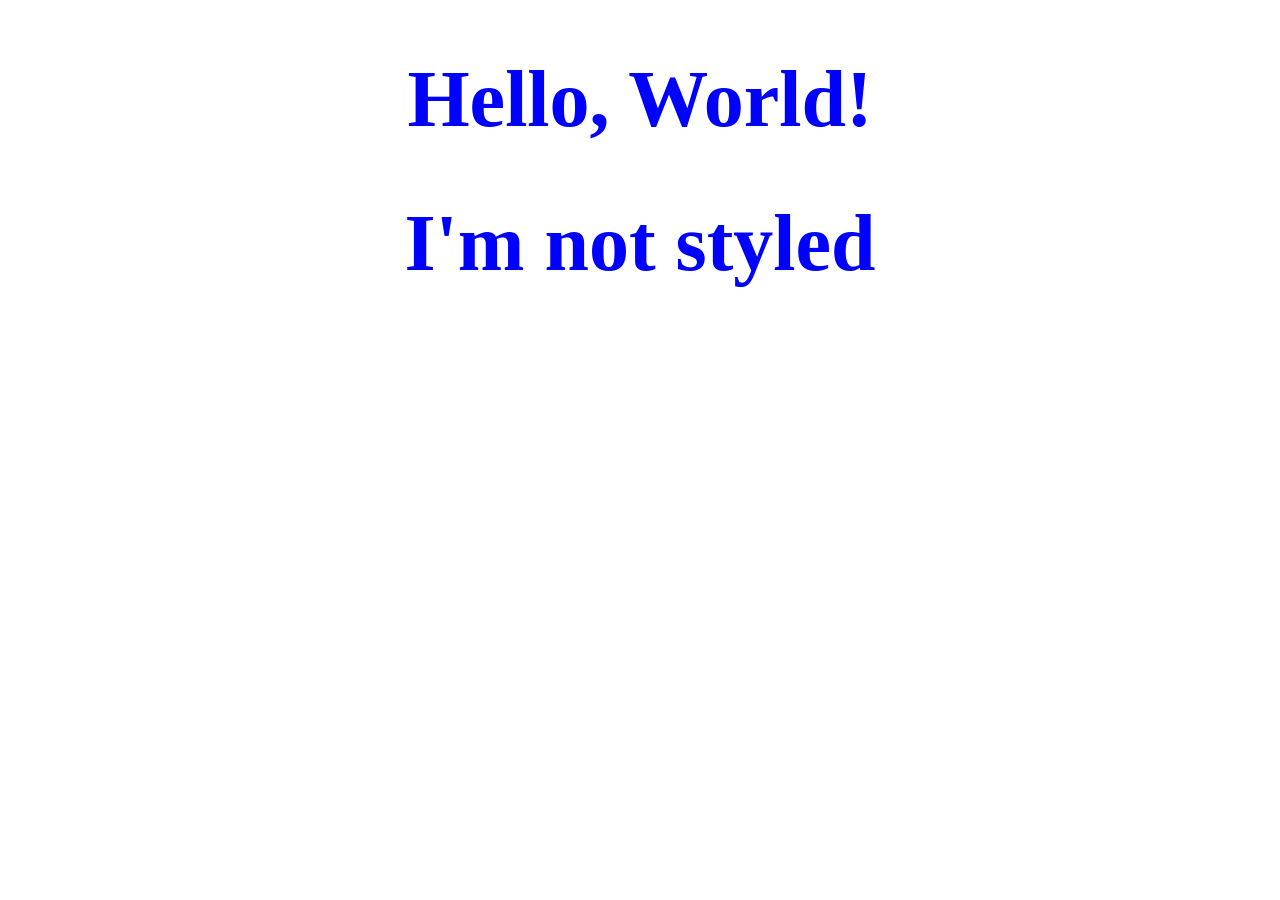
<file: ch1_intro/inlinestyling.html>
<!DOCTYPE html>
<html lang="en">
<head>
    <meta charset="UTF-8">
    <meta name="viewport" content="width=device-width, initial-scale=1.0">
    <title>Document</title>
</head>
<body>
    <H1 style="color: blue; font-size: 80px; text-align: center;">Hello, World!</H1>
    <h1 style="color: blue; font-size: 80px; text-align: center;">I'm not styled</h1>
</body>
</html>
</file>
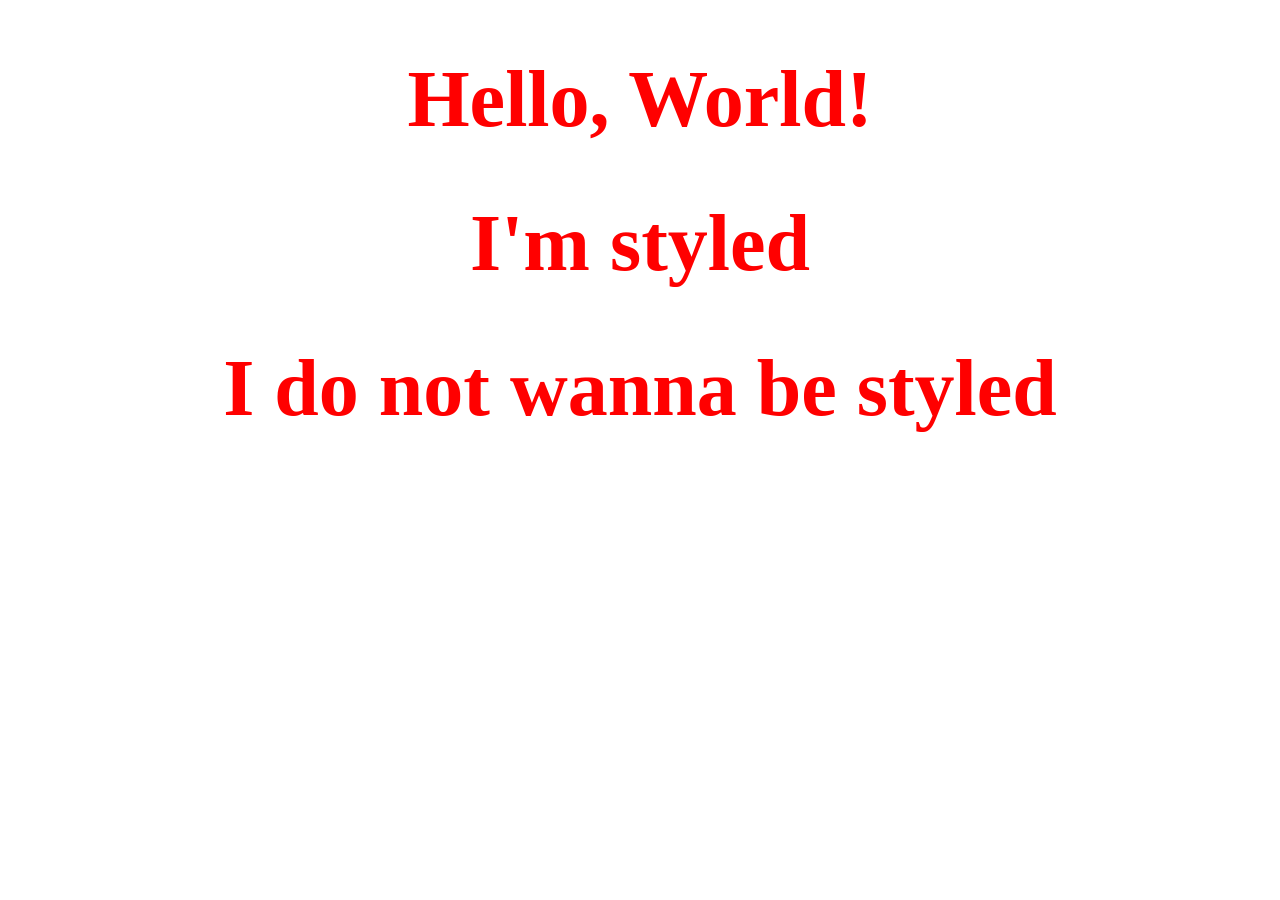
<file: ch1_intro/internalstyling.html>
<!DOCTYPE html>
<html lang="en">
<head>
    <meta charset="UTF-8">
    <meta name="viewport" content="width=device-width, initial-scale=1.0">
    <title>Document</title>
    <style>
        h1 {
            color: red;
            font-size: 80px;
            text-align: center;
        }
    </style>
</head>
<body>
    <H1 >Hello, World!</H1>
    <h1 >I'm  styled</h1>
    <h1>I do not wanna be styled</h1>
</body>
</html>
</file>
<file: ch2_colors_comments/style.css>
h1 {
    color: blue;
    font-size: 100px;
}

body {
    background-color: lightgray;
    font-family: Arial, sans-serif;
}
</file>
<file: ch3_background/style.css>
body {background-image: url('https://i.pinimg.com/736x/93/4a/a6/934aa686b11115cdb2b5cadd95eeac3e.jpg');
    background-color: yellow;
    background-size: cover;
    background-position: right;
    background-repeat: no-repeat;
    background-position: center;
    background-size: cover;
    color: white;
    background-attachment: scroll;
    background: yellow;url('https://i.pinimg.com/736x/93/4a/a6/934aa686b11115cdb2b5cadd95eeac3e.jpg') no-repeat center center fixed;
</file>
<file: ch5_margins_pedding/style.css>
div {
   border: 10px solid red;
   height: 200px;
   width: 200px;
   border-radius: 10%;
   padding-top: 20px;
   padding-right: 20px;
   padding-bottom: 20px;
   padding-left: 20px;
   display: inline-block;
   margin-top: 20px;
   margin-right: 20px;
   margin-bottom: 20px;
   margin-left: 20px;
}
</file>
<file: ch6_text_formatting/style.css>
h1 {
    color: blue;
    text-align: center;
    text-transform: uppercase;
    text-decoration: underline;
    text-shadow: 8px 8px 5px gray;
    font-size: 70px;
}


p {
    text-indent: 50px;
}
</file>
